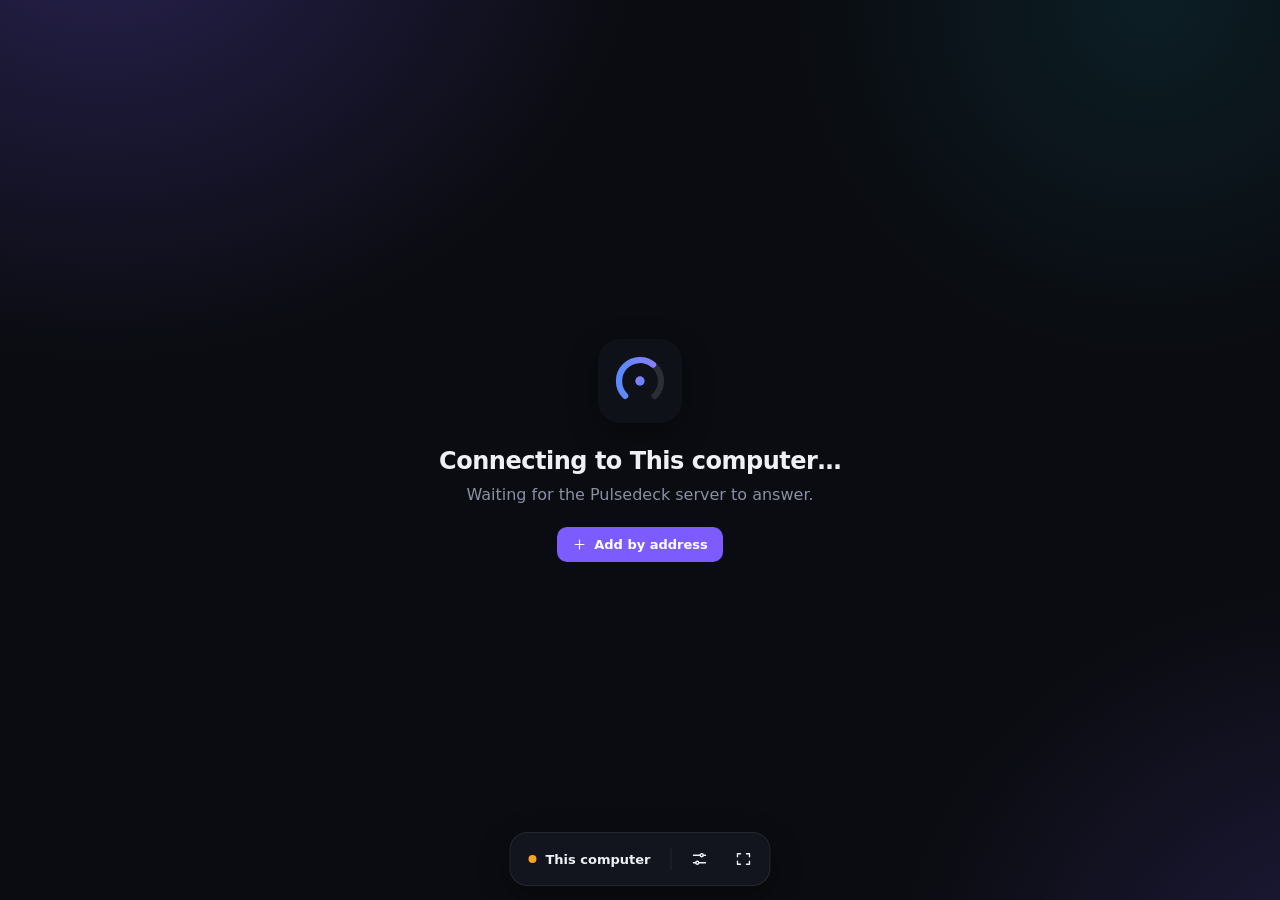
<file: client/index.html>
<!doctype html>
<html lang="en" data-mode="dark">
<head>
<meta charset="utf-8">
<meta name="viewport" content="width=device-width, initial-scale=1, viewport-fit=cover, user-scalable=no">
<meta name="theme-color" content="#0a0c11">
<meta name="mobile-web-app-capable" content="yes">
<meta name="apple-mobile-web-app-capable" content="yes">
<meta name="apple-mobile-web-app-status-bar-style" content="black-translucent">
<title>Pulsedeck</title>
<link rel="icon" href="icon.svg" type="image/svg+xml">
<link rel="manifest" href="manifest.json">
<link rel="stylesheet" href="style.css">
</head>
<body>
<div id="backdrop"></div>
<main id="grid" aria-live="off"></main>
<div id="empty" hidden></div>
<nav id="dock"></nav>
<div id="scrim" hidden></div>
<div id="switcher" hidden></div>
<aside id="sheet" hidden></aside>
<div id="toast" hidden></div>
<script src="app.js"></script>
</body>
</html>
</file>
<file: client/style.css>
:root {
  --accent: #7c5cff;
  --warn: #f5a524;
  --crit: #f43f5e;
  --ok: #22c55e;
  --radius: 20px;
  --gap: 12px;
  --cell: 80px;
  --cell-h: 80px;
  --cols: 12;
  --font: ui-sans-serif, system-ui, -apple-system, "Segoe UI", Roboto, "Helvetica Neue", sans-serif;
  --bg: #0a0c11;
  --fg: #eef0f6;
  --muted: #8a90a2;
  --card: rgba(255, 255, 255, .05);
  --card-solid: #151821;
  --line: rgba(255, 255, 255, .08);
  --track: rgba(255, 255, 255, .09);
  --panel: #12151d;
  --shadow: 0 10px 30px rgba(0, 0, 0, .35);
  color-scheme: dark;
}
:root[data-mode="light"] {
  --bg: #f1f2f6;
  --fg: #12141a;
  --muted: #6b7183;
  --card: rgba(255, 255, 255, .7);
  --card-solid: #ffffff;
  --line: rgba(10, 12, 20, .09);
  --track: rgba(10, 12, 20, .09);
  --panel: #ffffff;
  --shadow: 0 10px 30px rgba(30, 35, 60, .12);
  color-scheme: light;
}
:root[data-font="mono"] { --font: ui-monospace, "SF Mono", "JetBrains Mono", Menlo, Consolas, monospace; }
:root[data-font="rounded"] { --font: ui-rounded, "SF Pro Rounded", "Nunito", system-ui, sans-serif; }
:root[data-font="serif"] { --font: ui-serif, "New York", Georgia, serif; }

* { box-sizing: border-box; -webkit-tap-highlight-color: transparent; }
html, body { height: 100%; margin: 0; }
body {
  background: var(--bg);
  color: var(--fg);
  font-family: var(--font);
  font-variant-numeric: tabular-nums;
  -webkit-font-smoothing: antialiased;
  overflow-x: hidden;
  user-select: none;
  -webkit-user-select: none;
}
button, input, select { font: inherit; color: inherit; }
button { cursor: pointer; }

/* ---------- backdrop ---------- */
#backdrop { position: fixed; inset: 0; z-index: -1; background: var(--bg) center / cover no-repeat; }
:root[data-bg="aurora"] #backdrop {
  background:
    radial-gradient(60vmax 50vmax at 8% -10%, color-mix(in srgb, var(--accent) 26%, transparent), transparent 70%),
    radial-gradient(50vmax 45vmax at 105% 110%, color-mix(in srgb, var(--accent) 18%, transparent), transparent 70%),
    radial-gradient(40vmax 40vmax at 90% 0%, color-mix(in srgb, #22d3ee 9%, transparent), transparent 70%),
    var(--bg);
}
:root[data-bg="grid"] #backdrop {
  background:
    linear-gradient(var(--line) 1px, transparent 1px) 0 0 / 32px 32px,
    linear-gradient(90deg, var(--line) 1px, transparent 1px) 0 0 / 32px 32px,
    var(--bg);
}
:root[data-bg="image"] #backdrop::after { content: ""; position: absolute; inset: 0; background: color-mix(in srgb, var(--bg) 45%, transparent); }

/* ---------- grid ---------- */
#grid {
  display: grid;
  grid-template-columns: repeat(var(--cols), minmax(0, 1fr));
  grid-auto-rows: var(--cell-h);
  gap: var(--gap);
  padding: max(var(--gap), env(safe-area-inset-top)) max(var(--gap), env(safe-area-inset-right)) max(var(--gap), env(safe-area-inset-bottom)) max(var(--gap), env(safe-area-inset-left));
  min-height: 100%;
  align-content: start;
}
body.editing #grid { padding-bottom: 110px; }
#grid.flow { grid-auto-flow: dense; padding-bottom: 84px; }

.w {
  --c: var(--wc, var(--accent));
  position: relative;
  min-width: 0; min-height: 0;
  border-radius: var(--radius);
  background: var(--card);
  border: 1px solid var(--line);
  overflow: hidden;
  container-type: size;
  transition: border-color .2s, box-shadow .2s, transform .15s;
}
.w[data-tone="warn"] { --c: var(--warn); }
.w[data-tone="crit"] { --c: var(--crit); }
:root[data-card="glass"] .w { backdrop-filter: blur(18px) saturate(1.3); -webkit-backdrop-filter: blur(18px) saturate(1.3); }
:root[data-card="solid"] .w { background: var(--card-solid); }
:root[data-card="outline"] .w { background: transparent; }
:root[data-card="bare"] .w { background: transparent; border-color: transparent; }

.w-body { position: absolute; inset: 0; padding: clamp(8px, 7cqmin, 18px); display: flex; flex-direction: column; }
.w-title {
  font-size: clamp(10px, 7.5cqmin, 14px); font-weight: 600; letter-spacing: .04em; text-transform: uppercase;
  color: var(--muted); white-space: nowrap; overflow: hidden; text-overflow: ellipsis; flex: none;
}
.val { font-weight: 650; letter-spacing: -.02em; line-height: 1; }
.unit { color: var(--muted); font-weight: 500; margin-left: .15em; }
.stale .val { opacity: .35; }

/* ring — see setRing() in app.js for how the arc is assembled */
.w-ring .w-body { align-items: center; justify-content: center; padding: clamp(6px, 6cqmin, 16px); }
.ring { position: relative; height: 100%; aspect-ratio: 1; max-width: 100%; container-type: size; }
.ring svg { position: absolute; inset: 0; width: 100%; height: 100%; display: block; }
.ring .track { fill: none; stroke: var(--track); stroke-width: 9; stroke-linecap: round; }
.ring .arc { position: absolute; inset: 2.9167cqw; clip-path: polygon(50% 50%, 0 100%, 0 0, 100% 0, 100% 100%); }
.ring .half { position: absolute; top: 0; width: 50%; height: 100%; overflow: hidden; }
.ring .h1 { left: 0; }
.ring .h2 { left: 50%; }
.ring .rot { position: absolute; top: 0; height: 100%; overflow: hidden; will-change: transform; }
/* 47.0833cqw is half the arc box. The right clip starts half a pixel early so
   the two halves overlap instead of leaving a seam at 12 o'clock; the right
   half is hidden while parked (see setRing) so it cannot leak through that. */
.ring .h2 { left: calc(50% - .5px); width: calc(50% + .5px); }
.ring .rot { width: 47.0833cqw; }
.ring .h1 .rot { left: 47.0833cqw; transform-origin: 0 50%; }
.ring .h2 .rot { left: calc(.5px - 47.0833cqw); transform-origin: 100% 50%; visibility: hidden; }
.ring .disc { position: absolute; top: 0; width: 94.1667cqw; height: 100%; border-radius: 50%; border: 7.5cqw solid var(--c); }
.ring .h1 .disc { left: -47.0833cqw; }
.ring .h2 .disc { left: 0; }
.ring .arm { position: absolute; inset: 0; will-change: transform; }
.ring .cap { position: absolute; left: 19.36%; top: 80.64%; width: 7.5cqw; height: 7.5cqw; margin: -3.75cqw 0 0 -3.75cqw; border-radius: 50%; background: var(--c); }
:root[data-fx="on"] .ring .disc { box-shadow: 0 0 2.5cqw color-mix(in srgb, var(--c) 60%, transparent), inset 0 0 2.5cqw color-mix(in srgb, var(--c) 60%, transparent); }
:root[data-fx="on"] .ring .cap { box-shadow: 0 0 2.5cqw color-mix(in srgb, var(--c) 60%, transparent); }
.ring-mid { position: absolute; inset: 0; display: flex; align-items: center; justify-content: center; }
.ring-mid .val { font-size: min(27cqw, calc(92cqw / var(--len, 2))); }
.long .ring-mid { flex-direction: column; }
.long .ring-mid .unit { margin: .35em 0 0; }
.ring-mid .unit { font-size: 10.5cqw; align-self: center; margin-top: .5em; }
.ring .w-title { position: absolute; left: 0; right: 0; bottom: 2%; text-align: center; font-size: clamp(9px, 7.5cqw, 14px); }

/* bar */
.w-bar .w-body { justify-content: center; gap: clamp(4px, 8cqh, 12px); }
.bar-head { display: flex; align-items: baseline; justify-content: space-between; gap: 8px; }
.bar-head .val { font-size: clamp(14px, 30cqh, 30px); }
.bar-head .unit { font-size: .55em; }
.bar-track { height: clamp(6px, 16cqh, 14px); border-radius: 99px; background: var(--track); overflow: hidden; flex: none; }
.bar-fill { height: 100%; width: 100%; border-radius: 99px; background: linear-gradient(90deg, color-mix(in srgb, var(--c) 65%, transparent), var(--c)); transform: translateX(-100%); transition: transform .5s cubic-bezier(.3, .7, .2, 1); will-change: transform; }

/* graph */
.w-spark .w-body { padding: 0; }
.spark-head { padding: clamp(8px, 7cqmin, 18px); padding-bottom: 0; display: flex; justify-content: space-between; align-items: baseline; gap: 8px; }
.spark-head .val { font-size: clamp(16px, 16cqmin, 34px); }
.spark-head .unit { font-size: .6em; }
.spark-plot { flex: 1; min-height: 0; margin-top: 4px; position: relative; overflow: hidden; }
.spark-plot canvas { position: absolute; left: 0; top: 0; will-change: transform; }

/* number */
.w-stat .w-body { justify-content: space-between; }
.w-stat .val { font-size: clamp(18px, 34cqmin, 64px); white-space: nowrap; }
.w-stat .unit { font-size: .45em; }

/* cores */
.w-cores .bar-head .val { font-size: clamp(11px, 8cqmin, 16px); color: var(--muted); }
.cores { flex: 1; min-height: 0; display: flex; gap: clamp(2px, 1.2cqw, 8px); align-items: stretch; margin-top: 8px; }
.core { flex: 1; border-radius: 6px; background: var(--track); position: relative; overflow: hidden; min-width: 2px; }
.core i { position: absolute; inset: 0; border-radius: 6px; background: linear-gradient(0deg, color-mix(in srgb, var(--c) 60%, transparent), var(--c)); transform: translateY(100%); transition: transform .5s cubic-bezier(.3, .7, .2, 1); will-change: transform; }

.corelist { display: grid; grid-template-columns: repeat(var(--cc, 2), minmax(0, 1fr)); grid-auto-rows: minmax(0, 1fr); gap: 2px clamp(8px, 4cqw, 18px); align-items: center; }
.corerow { display: grid; grid-template-columns: 2.2em minmax(0, 1fr) 2.6em; gap: 6px; align-items: center; font-size: clamp(9px, 4.6cqmin, 14px); min-height: 0; }
.corerow span { color: var(--muted); }
.corerow b { font-weight: 600; text-align: right; }
.corerow .core { height: var(--bar, 6px); border-radius: 99px; flex: none; }
.corerow .core i { border-radius: 99px; background: var(--c); transform: translateX(-100%); }

/* processes */
.procs { flex: 1; min-height: 0; margin-top: 8px; display: flex; flex-direction: column; justify-content: space-around; overflow: hidden; }
.proc { display: grid; grid-template-columns: 1fr auto auto; gap: 10px; align-items: center; font-size: clamp(11px, 5.2cqmin, 15px); position: relative; padding: 3px 0; }
.proc b { font-weight: 550; overflow: hidden; text-overflow: ellipsis; white-space: nowrap; }
.proc span { color: var(--muted); min-width: 3.2em; text-align: right; }
.proc i { position: absolute; left: 0; bottom: 0; height: var(--hair, 2px); width: 100%; background: var(--c); border-radius: 2px; opacity: .8; transform-origin: 0 50%; transform: scaleX(0); transition: transform .5s; will-change: transform; }

/* clock */
.w-clock .w-body { align-items: center; justify-content: center; text-align: center; gap: 4px; }
.clock-host { display: flex; align-items: center; gap: .6em; font-size: clamp(9px, min(9cqh, 4.6cqw), 14px); font-weight: 650; letter-spacing: .14em; text-transform: uppercase; color: var(--muted); max-width: 92%; }
.clock-host[hidden] { display: none; }
.clock-host span:last-child { overflow: hidden; text-overflow: ellipsis; white-space: nowrap; }
.clock-host .dot { width: .7em; height: .7em; }
.w-clock .val { font-size: clamp(20px, min(40cqh, 24cqw), 120px); }
.w-clock .val small { font-size: .45em; color: var(--muted); font-weight: 500; margin-left: .2em; }
.w-clock .w-title { text-transform: none; letter-spacing: 0; font-weight: 500; font-size: clamp(10px, min(13cqh, 6cqw), 18px); }

/* button */
.w-button { cursor: pointer; }
.w-button .w-body { align-items: center; justify-content: center; gap: 6px; text-align: center; }
.w-button svg { width: clamp(18px, 36cqmin, 56px); height: clamp(18px, 36cqmin, 56px); color: var(--c); }
.w-button .w-title { max-width: 100%; text-transform: none; letter-spacing: 0; font-size: clamp(9px, 11cqmin, 14px); }
@container (max-height: 70px) { .w-button .w-title { display: none; } }
body:not(.editing) .w-button:active { transform: scale(.95); background: color-mix(in srgb, var(--c) 18%, var(--card)); }
.w-button.fired { border-color: var(--c); box-shadow: 0 0 0 3px color-mix(in srgb, var(--c) 25%, transparent); }
.w-button.failed { border-color: var(--crit); box-shadow: 0 0 0 3px color-mix(in srgb, var(--crit) 25%, transparent); }

/* text */
.w-label .w-body { justify-content: center; }
.w-label .val { font-size: clamp(14px, 40cqh, 48px); white-space: nowrap; overflow: hidden; text-overflow: ellipsis; color: var(--c); }

/* ---------- edit mode ---------- */
.w-resize { display: none; }
body.editing .w { cursor: grab; touch-action: none; border-style: dashed; border-color: color-mix(in srgb, var(--accent) 55%, var(--line)); }
body.editing #grid.flow .w { cursor: pointer; touch-action: auto; }
body.editing .w.dragging { cursor: grabbing; z-index: 5; box-shadow: var(--shadow); border-style: solid; opacity: .92; }
body.editing #grid:not(.flow) .w-resize { display: block; position: absolute; right: 0; bottom: 0; width: 28px; height: 28px; cursor: nwse-resize; z-index: 3; }
.w-resize::after { content: ""; position: absolute; right: 7px; bottom: 7px; width: 10px; height: 10px; border-right: 2.5px solid var(--accent); border-bottom: 2.5px solid var(--accent); border-radius: 0 0 4px 0; }

/* ---------- dock ---------- */
#dock {
  position: fixed; left: 50%; bottom: max(14px, env(safe-area-inset-bottom)); transform: translateX(-50%);
  display: flex; align-items: center; gap: 4px; padding: 6px; max-width: calc(100vw - 20px);
  background: color-mix(in srgb, var(--panel) 88%, transparent); border: 1px solid var(--line); border-radius: 18px;
  backdrop-filter: blur(20px); -webkit-backdrop-filter: blur(20px); box-shadow: var(--shadow);
  transition: opacity .35s, transform .35s; z-index: 20;
}
body.idle #dock { opacity: 0; transform: translate(-50%, 24px); pointer-events: none; }
#dock button { height: 40px; min-width: 40px; padding: 0 10px; border: 0; border-radius: 12px; background: transparent; display: inline-flex; align-items: center; justify-content: center; gap: 7px; font-size: 13px; font-weight: 550; white-space: nowrap; }
#dock button:hover { background: var(--track); }
#dock button.on { background: var(--accent); color: #fff; }
#dock svg { width: 18px; height: 18px; flex: none; }
#dock .tabs { display: flex; gap: 2px; overflow-x: auto; scrollbar-width: none; }
#dock .tabs button.on { background: var(--track); color: var(--fg); }
#dock .sep { width: 1px; height: 22px; background: var(--line); margin: 0 4px; flex: none; }
.dot { width: 8px; height: 8px; border-radius: 50%; background: var(--muted); flex: none; }
.dot.open { background: var(--ok); box-shadow: 0 0 8px var(--ok); }
.dot.connecting { background: var(--warn); animation: pulse 1.2s infinite; }
.dot.closed { background: var(--crit); }
@keyframes pulse { 50% { opacity: .3; } }

#dock .server-pill { padding: 0 12px; gap: 9px; }
#dock .more { display: inline-flex; gap: 4px; padding-left: 9px; border-left: 1px solid var(--line); }
#dock .more .dot { width: 6px; height: 6px; }

/* ---------- computer switcher ---------- */
#switcher {
  position: fixed; left: 50%; bottom: calc(max(14px, env(safe-area-inset-bottom)) + 64px); transform: translateX(-50%);
  width: min(760px, calc(100vw - 24px)); max-height: calc(100vh - 110px); overflow-y: auto; z-index: 32;
  background: var(--panel); border: 1px solid var(--line); border-radius: 22px; box-shadow: var(--shadow); padding: 12px;
}
#switcher[hidden] { display: none; }
.sw-grid { display: grid; grid-template-columns: repeat(auto-fit, minmax(210px, 1fr)); gap: 10px; }
.sw-card { text-align: left; border: 1.5px solid var(--line); background: var(--track); border-radius: 16px; padding: 14px; display: flex; flex-direction: column; gap: 12px; min-width: 0; }
.sw-card.on { border-color: var(--accent); background: color-mix(in srgb, var(--accent) 12%, var(--track)); }
.sw-card.off .sw-stats { opacity: .35; }
.sw-top { display: flex; align-items: center; gap: 9px; min-width: 0; }
.sw-top b { font-size: 15px; overflow: hidden; text-overflow: ellipsis; white-space: nowrap; flex: 1; }
.sw-card small { color: var(--muted); font-size: 12px; }
.sw-stats { display: grid; grid-template-columns: repeat(4, 1fr); gap: 6px; }
.sw-stats i { display: block; font-style: normal; font-size: 10px; letter-spacing: .06em; text-transform: uppercase; color: var(--muted); }
.sw-stats span { font-size: 17px; font-weight: 650; letter-spacing: -.01em; }
.sw-add { align-items: center; justify-content: center; flex-direction: row; gap: 8px; border-style: dashed; background: transparent; color: var(--muted); font-weight: 550; min-height: 76px; }
.sw-add svg { width: 18px; height: 18px; }

.sw-foot { display: flex; justify-content: flex-end; margin-top: 10px; }
.pc-card { background: var(--track); border-radius: 14px; padding: 12px 14px 4px; margin: 10px 0; }
.pc-head { display: flex; align-items: center; gap: 10px; }
.pc-head .grow { flex: 1; min-width: 0; }
.pc-head b { display: block; font-size: 15px; overflow: hidden; text-overflow: ellipsis; white-space: nowrap; }
.pc-head small { display: block; color: var(--muted); font-size: 12px; overflow: hidden; text-overflow: ellipsis; white-space: nowrap; }
.pc-card .field input { background: var(--panel); width: 170px; }

/* ---------- empty state ---------- */
#empty { position: fixed; inset: 0; display: grid; place-items: center; padding: 24px; text-align: center; }
#empty[hidden] { display: none; }
#empty .box { max-width: 420px; }
#empty img { width: 84px; height: 84px; border-radius: 22px; box-shadow: var(--shadow); }
#empty h1 { font-size: 24px; margin: 20px 0 8px; letter-spacing: -.02em; }
#empty p { color: var(--muted); line-height: 1.5; margin: 0 0 20px; }

/* ---------- sheet ---------- */
#scrim { position: fixed; inset: 0; background: rgba(0, 0, 0, .35); z-index: 30; }
#sheet {
  position: fixed; top: 0; right: 0; bottom: 0; width: min(400px, 100vw); z-index: 31;
  background: var(--panel); border-left: 1px solid var(--line); box-shadow: var(--shadow);
  display: flex; flex-direction: column; user-select: text; -webkit-user-select: text;
  padding-top: env(safe-area-inset-top);
}
#sheet[hidden], #scrim[hidden], #toast[hidden] { display: none; }
#sheet header { display: flex; align-items: center; justify-content: space-between; padding: 16px 18px; border-bottom: 1px solid var(--line); }
#sheet header h2 { margin: 0; font-size: 17px; letter-spacing: -.01em; }
#sheet .content { overflow-y: auto; padding: 6px 18px calc(24px + env(safe-area-inset-bottom)); flex: 1; }
#sheet h3 { font-size: 11px; text-transform: uppercase; letter-spacing: .08em; color: var(--muted); margin: 22px 0 10px; }
.field { display: flex; align-items: center; justify-content: space-between; gap: 12px; margin: 10px 0; font-size: 14px; }
.field > span { flex: none; color: var(--fg); }
.field.col { flex-direction: column; align-items: stretch; gap: 6px; }
.field input[type=text], .field input[type=number], .field select {
  background: var(--track); border: 1px solid transparent; border-radius: 10px; padding: 9px 11px; min-width: 0; width: 190px; outline: none;
}
.field.col input, .field.col select { width: 100%; }
.field input:focus, .field select:focus { border-color: var(--accent); }
.field input[type=range] { width: 190px; accent-color: var(--accent); }
.pair { display: flex; gap: 8px; width: 190px; }
.pair input { width: 50% !important; }
.seg { display: inline-flex; background: var(--track); border-radius: 10px; padding: 3px; gap: 2px; flex-wrap: wrap; }
.seg button { border: 0; background: transparent; padding: 6px 11px; border-radius: 8px; font-size: 13px; }
.seg button.on { background: var(--panel); box-shadow: 0 1px 3px rgba(0, 0, 0, .25); font-weight: 600; }
.swatches { display: flex; gap: 7px; flex-wrap: wrap; align-items: center; }
.swatches button, .swatches label { width: 26px; height: 26px; border-radius: 50%; border: 2px solid transparent; background: var(--s); padding: 0; outline: 1px solid var(--line); position: relative; overflow: hidden; cursor: pointer; }
.swatches .on { border-color: var(--panel); outline: 2px solid var(--fg); }
.swatches .auto { background: conic-gradient(from 0deg, var(--muted), transparent, var(--muted)); }
.swatches label { background: conic-gradient(#f43f5e, #f5a524, #22c55e, #06b6d4, #7c5cff, #f43f5e); }
.swatches input[type=color] { position: absolute; inset: 0; opacity: 0; width: 100%; height: 100%; cursor: pointer; }
.btn { border: 1px solid var(--line); background: var(--track); border-radius: 10px; padding: 9px 14px; font-size: 13px; font-weight: 550; display: inline-flex; align-items: center; gap: 7px; }
.btn.primary { background: var(--accent); border-color: transparent; color: #fff; }
.btn.danger { color: var(--crit); }
.btn svg { width: 15px; height: 15px; }
.icon-btn { width: 34px; height: 34px; border-radius: 10px; border: 0; background: var(--track); display: grid; place-items: center; padding: 0; }
.icon-btn svg { width: 16px; height: 16px; }
.row { display: flex; gap: 8px; flex-wrap: wrap; margin: 10px 0; }
.list-item { display: flex; align-items: center; gap: 10px; padding: 10px 12px; background: var(--track); border-radius: 12px; margin: 8px 0; font-size: 14px; }
.list-item .grow { flex: 1; min-width: 0; }
.list-item small { display: block; color: var(--muted); overflow: hidden; text-overflow: ellipsis; white-space: nowrap; }
.hint { color: var(--muted); font-size: 12.5px; line-height: 1.45; margin: 6px 0; }
.palette { display: grid; grid-template-columns: 1fr 1fr; gap: 10px; margin-top: 14px; }
.palette button { border: 1px solid var(--line); background: var(--track); border-radius: 14px; padding: 16px 12px; text-align: left; font-size: 14px; font-weight: 600; }
.palette button small { display: block; font-weight: 400; color: var(--muted); margin-top: 4px; }
.palette button:hover { border-color: var(--accent); }

#toast { position: fixed; left: 50%; top: max(16px, env(safe-area-inset-top)); transform: translateX(-50%); background: var(--panel); border: 1px solid var(--line); border-radius: 12px; padding: 10px 16px; font-size: 13.5px; box-shadow: var(--shadow); z-index: 40; max-width: calc(100vw - 32px); }

:root[data-fx="off"] *, :root[data-fx="off"] *::after { transition: none !important; animation: none !important; }
:root:not([data-fx="on"]) .w, :root:not([data-fx="on"]) #dock { backdrop-filter: none !important; -webkit-backdrop-filter: none !important; }
:root:not([data-fx="on"]) #dock { background: var(--panel); }
:root:not([data-fx="on"])[data-card="glass"] .w { background: color-mix(in srgb, var(--card-solid) 82%, transparent); }

@media (prefers-reduced-motion: reduce) { * { transition: none !important; animation: none !important; } }
</file>
